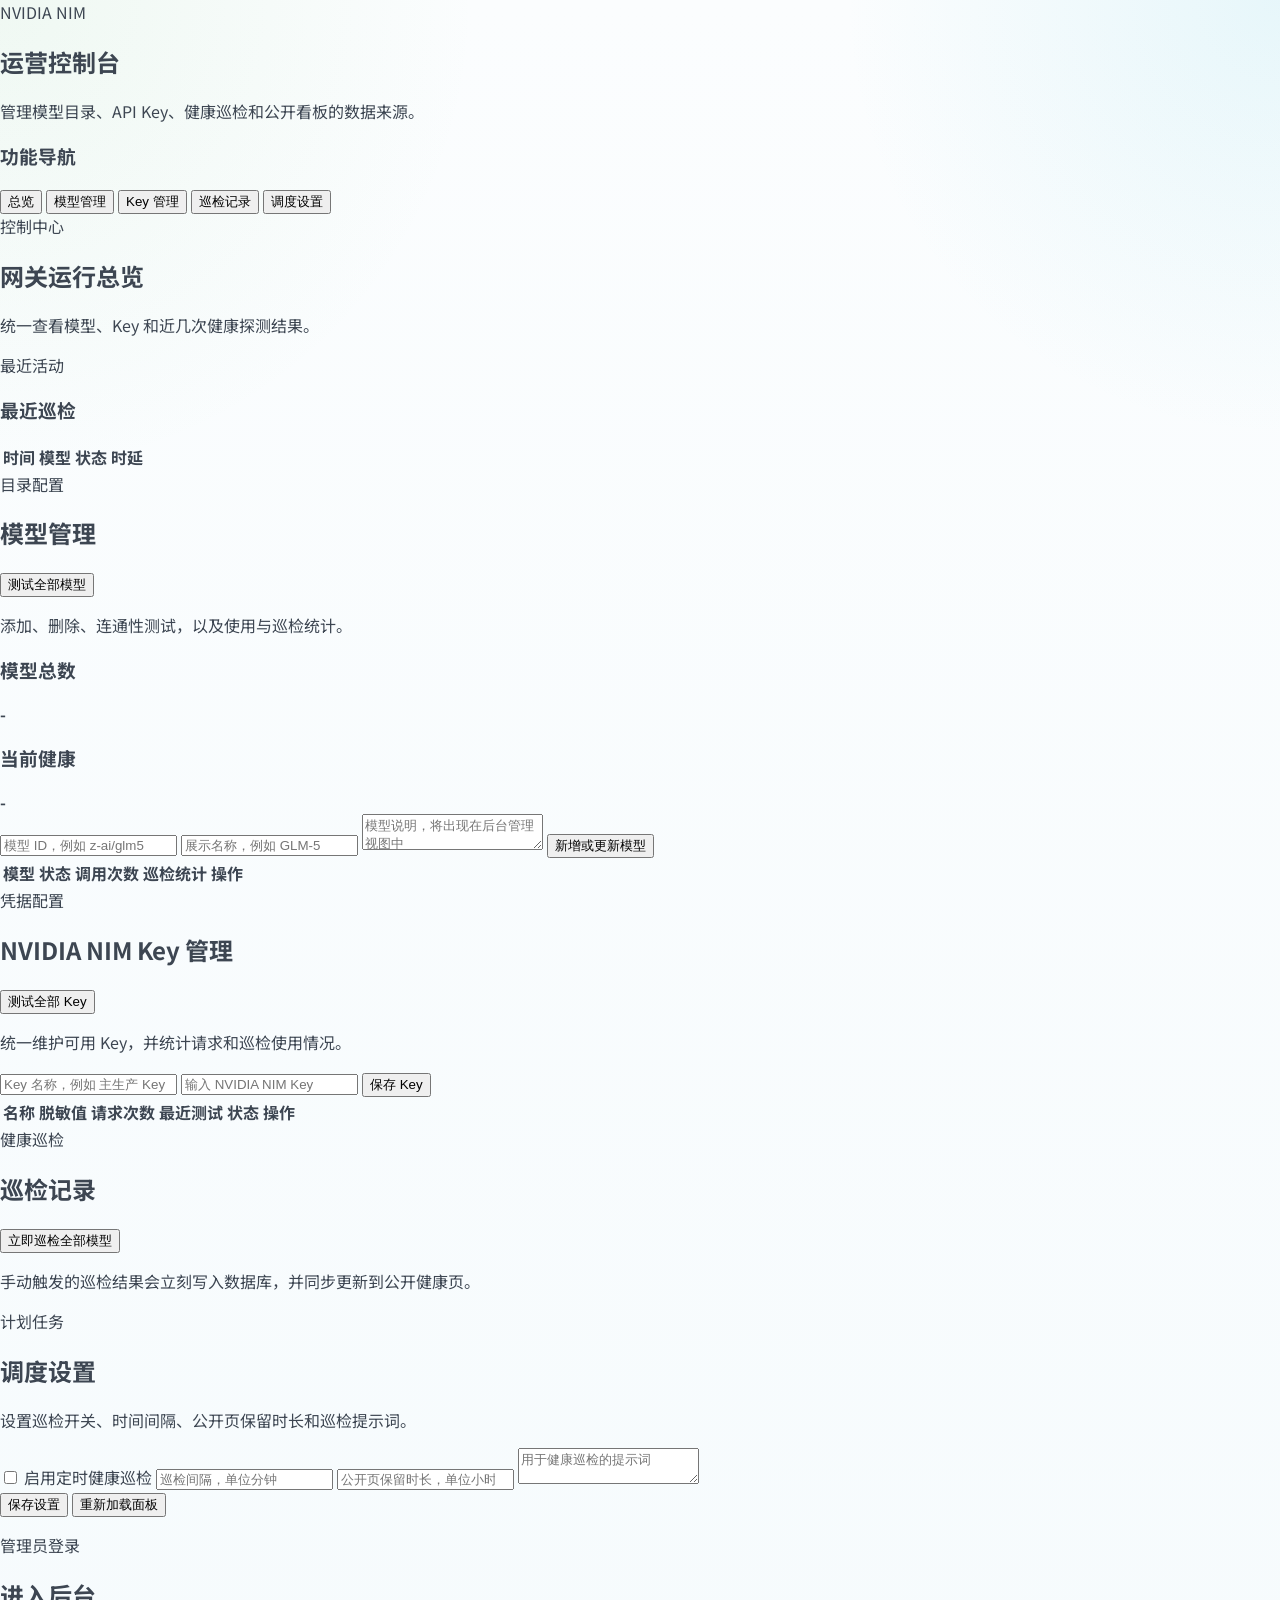
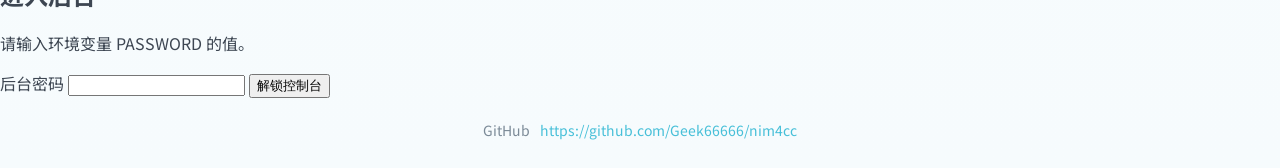
<file: static/admin.html>
﻿<!DOCTYPE html>
<html lang="zh-CN">
  <head>
    <meta charset="UTF-8" />
    <meta http-equiv="Content-Type" content="text/html; charset=utf-8" />
    <meta name="viewport" content="width=device-width, initial-scale=1" />
    <title>NVIDIA NIM 管理后台</title>
    <link rel="preconnect" href="https://fonts.googleapis.com" />
    <link rel="preconnect" href="https://fonts.gstatic.com" crossorigin />
    <link
      href="https://fonts.googleapis.com/css2?family=Space+Grotesk:wght@500;700&family=Noto+Sans+SC:wght@400;500;700;800&display=swap"
      rel="stylesheet"
    />
    <link rel="stylesheet" href="/static/style.css" />
  </head>
  <body class="admin-body">
    <div class="ambient ambient-left"></div>
    <div class="ambient ambient-right"></div>
    <div class="admin-shell">
      <aside class="admin-sidebar">
        <div class="brand-block">
          <span class="hero-badge">NVIDIA NIM</span>
          <h1>运营控制台</h1>
          <p>管理模型目录、API Key、健康巡检和公开看板的数据来源。</p>
        </div>
        <h3>功能导航</h3>
        <button class="sidebar-btn active" data-panel="overview">总览</button>
        <button class="sidebar-btn" data-panel="models">模型管理</button>
        <button class="sidebar-btn" data-panel="keys">Key 管理</button>
        <button class="sidebar-btn" data-panel="health">巡检记录</button>
        <button class="sidebar-btn" data-panel="settings">调度设置</button>
      </aside>

      <section class="admin-content">
        <div class="glass-panel" data-panel="overview">
          <div class="panel-headline">
            <div>
              <span class="section-tag">控制中心</span>
              <h2>网关运行总览</h2>
            </div>
            <p class="status-text">统一查看模型、Key 和近几次健康探测结果。</p>
          </div>
          <div class="section-grid compact-grid" id="overview-metrics"></div>
          <div class="glass-panel sub-panel">
            <div class="panel-headline compact">
              <div>
                <span class="section-tag">最近活动</span>
                <h3>最近巡检</h3>
              </div>
            </div>
            <table class="table">
              <thead>
                <tr>
                  <th>时间</th>
                  <th>模型</th>
                  <th>状态</th>
                  <th>时延</th>
                </tr>
              </thead>
              <tbody id="recent-checks"></tbody>
            </table>
          </div>
        </div>

        <div class="glass-panel hidden" data-panel="models">
          <div class="panel-headline">
            <div>
              <span class="section-tag">目录配置</span>
              <h2>模型管理</h2>
            </div>
            <div class="inline-actions panel-actions">
              <button class="secondary-btn" id="test-all-models" type="button">测试全部模型</button>
            </div>
          </div>
          <p class="status-text">添加、删除、连通性测试，以及使用与巡检统计。</p>
          <div class="section-grid compact-grid">
            <div class="metric-card">
              <h3>模型总数</h3>
              <strong id="model-count">-</strong>
            </div>
            <div class="metric-card">
              <h3>当前健康</h3>
              <strong id="model-healthy">-</strong>
            </div>
          </div>
          <div class="form-grid spaced-top">
            <input id="model-id" placeholder="模型 ID，例如 z-ai/glm5" />
            <input id="model-display-name" placeholder="展示名称，例如 GLM-5" />
            <textarea id="model-description" placeholder="模型说明，将出现在后台管理视图中"></textarea>
            <button id="model-add" type="button">新增或更新模型</button>
          </div>
          <table class="table spaced-top">
            <thead>
              <tr>
                <th>模型</th>
                <th>状态</th>
                <th>调用次数</th>
                <th>巡检统计</th>
                <th>操作</th>
              </tr>
            </thead>
            <tbody id="model-table"></tbody>
          </table>
        </div>

        <div class="glass-panel hidden" data-panel="keys">
          <div class="panel-headline">
            <div>
              <span class="section-tag">凭据配置</span>
              <h2>NVIDIA NIM Key 管理</h2>
            </div>
            <div class="inline-actions panel-actions">
              <button class="secondary-btn" id="test-all-keys" type="button">测试全部 Key</button>
            </div>
          </div>
          <p class="status-text">统一维护可用 Key，并统计请求和巡检使用情况。</p>
          <div class="form-grid compact-grid">
            <input id="key-label" placeholder="Key 名称，例如 主生产 Key" />
            <input id="key-value" placeholder="输入 NVIDIA NIM Key" />
            <button id="key-add" type="button">保存 Key</button>
          </div>
          <table class="table spaced-top">
            <thead>
              <tr>
                <th>名称</th>
                <th>脱敏值</th>
                <th>请求次数</th>
                <th>最近测试</th>
                <th>状态</th>
                <th>操作</th>
              </tr>
            </thead>
            <tbody id="key-table"></tbody>
          </table>
        </div>

        <div class="glass-panel hidden" data-panel="health">
          <div class="panel-headline">
            <div>
              <span class="section-tag">健康巡检</span>
              <h2>巡检记录</h2>
            </div>
            <button id="run-healthcheck" type="button">立即巡检全部模型</button>
          </div>
          <p class="status-text">手动触发的巡检结果会立刻写入数据库，并同步更新到公开健康页。</p>
          <div class="section-grid" id="health-grid"></div>
        </div>

        <div class="glass-panel hidden" data-panel="settings">
          <div class="panel-headline">
            <div>
              <span class="section-tag">计划任务</span>
              <h2>调度设置</h2>
            </div>
            <p class="status-text">设置巡检开关、时间间隔、公开页保留时长和巡检提示词。</p>
          </div>
          <div class="form-grid settings-grid">
            <label class="checkbox-row field-span-full">
              <input id="healthcheck-enabled" type="checkbox" />
              <span>启用定时健康巡检</span>
            </label>
            <input id="healthcheck-interval" type="number" min="5" step="5" placeholder="巡检间隔，单位分钟" />
            <input id="public-history-hours" type="number" min="1" step="1" placeholder="公开页保留时长，单位小时" />
            <textarea id="healthcheck-prompt" placeholder="用于健康巡检的提示词"></textarea>
            <div class="inline-actions settings-actions field-span-full">
              <button id="settings-save" type="button">保存设置</button>
              <button class="secondary-btn" id="refresh-now" type="button">重新加载面板</button>
            </div>
          </div>
          <p class="status-text" id="settings-status"></p>
        </div>
      </section>
    </div>

    <div class="login-overlay" id="login-overlay">
      <div class="login-card">
        <span class="section-tag">管理员登录</span>
        <h2>进入后台</h2>
        <p class="status-text">请输入环境变量 PASSWORD 的值。</p>
        <label for="admin-password">后台密码</label>
        <input type="password" id="admin-password" autocomplete="current-password" />
        <button id="login-btn">解锁控制台</button>
        <p class="status-text" id="login-status"></p>
      </div>
    </div>
    <footer class="page-repo-footer page-repo-footer-admin">
      <span>GitHub</span>
      <a href="https://github.com/Geek66666/nim4cc" target="_blank" rel="noreferrer">https://github.com/Geek66666/nim4cc</a>
    </footer>
    <script src="/static/admin.js" charset="utf-8" defer></script>
  </body>
</html>
</file>
<file: static/style.css>
﻿:root {
  --bg: #f8fbfd;
  --surface: #ffffff;
  --surface-soft: #f1f8fb;
  --surface-muted: #eef6f9;
  --line: #deedf3;
  --line-strong: #c8e5ef;
  --text: #3d4652;
  --muted: #7b8a97;
  --cyan: #57c8df;
  --cyan-deep: #46bfd8;
  --green: #69c36c;
  --yellow: #a8cf6d;
  --orange: #f0ae46;
  --red: #f06d6f;
  --shadow: 0 20px 42px rgba(109, 153, 177, 0.12);
  --font-sans: "Noto Sans SC", "PingFang SC", "Microsoft YaHei", sans-serif;
  --font-display: "Space Grotesk", "Noto Sans SC", sans-serif;
}

* {
  box-sizing: border-box;
}

html,
body {
  min-height: 100%;
}

body {
  margin: 0;
  font-family: var(--font-sans);
  color: var(--text);
  background:
    radial-gradient(circle at top left, rgba(105, 195, 108, 0.08), transparent 22%),
    radial-gradient(circle at top right, rgba(87, 200, 223, 0.12), transparent 20%),
    linear-gradient(180deg, #fbfdfe 0%, #f6fbfd 100%);
}

.health-page-shell,
.catalog-page-shell {
  width: min(1560px, calc(100vw - 56px));
  margin: 0 auto;
  padding: 26px 0 44px;
}

.health-topbar,
.catalog-topbar,
.health-summary-grid,
.health-board-panel,
.catalog-summary-grid,
.catalog-filter-panel,
.catalog-board-panel,
.summary-card,
.provider-card {
  background: var(--surface);
  border: 1px solid var(--line);
  box-shadow: var(--shadow);
}

.health-topbar,
.catalog-topbar,
.health-board-panel,
.catalog-filter-panel,
.catalog-board-panel {
  border-radius: 28px;
}

.health-topbar,
.catalog-topbar {
  display: flex;
  justify-content: space-between;
  align-items: flex-start;
  gap: 20px;
  padding: 26px 30px;
}

.health-topbar h1,
.catalog-topbar h1,
.board-header-row h2,
.health-row-copy h3,
.provider-card h3 {
  font-family: var(--font-display);
}

.health-topbar h1,
.catalog-topbar h1 {
  margin: 12px 0 10px;
  font-size: clamp(30px, 2.5vw, 44px);
  line-height: 1.1;
}

.health-topbar p,
.catalog-topbar p,
.panel-hint,
.provider-card p,
.summary-card p,
.timeline-label,
.board-meta-box span {
  color: var(--muted);
}

.topbar-actions {
  display: flex;
  gap: 14px;
  align-items: center;
  flex-wrap: wrap;
}

.mini-badge {
  display: inline-flex;
  align-items: center;
  padding: 8px 14px;
  border-radius: 999px;
  background: rgba(87, 200, 223, 0.12);
  color: var(--cyan-deep);
  border: 1px solid rgba(87, 200, 223, 0.26);
  font-size: 13px;
  font-weight: 700;
  letter-spacing: 0.05em;
}

.mini-badge.subtle {
  background: var(--surface-soft);
  color: var(--muted);
  border-color: var(--line);
}

.text-nav-link,
.refresh-link,
.provider-filter-btn {
  appearance: none;
  border: 1px solid var(--line-strong);
  background: var(--surface);
  color: var(--text);
  text-decoration: none;
  border-radius: 999px;
  padding: 11px 16px;
  font: inherit;
  cursor: pointer;
}

.text-nav-link:hover,
.refresh-link:hover,
.provider-filter-btn:hover {
  border-color: var(--cyan);
  color: var(--cyan-deep);
}

.health-summary-grid,
.catalog-summary-grid {
  margin-top: 18px;
  display: grid;
  grid-template-columns: repeat(4, minmax(0, 1fr));
  gap: 16px;
  background: transparent;
  border: none;
  box-shadow: none;
}

.summary-card {
  border-radius: 22px;
  padding: 18px 20px;
}

.summary-card span {
  display: block;
  color: var(--muted);
  font-size: 13px;
}

.summary-card strong {
  display: block;
  margin: 10px 0 8px;
  font-family: var(--font-display);
  font-size: 28px;
}

.health-board-panel,
.catalog-filter-panel,
.catalog-board-panel {
  margin-top: 18px;
  padding: 26px 28px;
}

.board-header-row {
  display: flex;
  justify-content: space-between;
  align-items: flex-start;
  gap: 18px;
  flex-wrap: wrap;
  margin-bottom: 18px;
}

.board-header-row h2 {
  margin: 12px 0 0;
  font-size: clamp(24px, 2vw, 34px);
}

.board-meta-box {
  min-width: 200px;
  padding: 14px 16px;
  border-radius: 20px;
  background: var(--surface-soft);
  border: 1px solid var(--line);
}

.board-meta-box strong {
  display: block;
  margin-top: 8px;
  font-family: var(--font-display);
  font-size: 20px;
}

.timeline-header {
  display: grid;
  gap: 8px;
  align-items: center;
  margin: 8px 0 10px;
  min-width: max-content;
}

.timeline-label {
  text-align: center;
  font-size: 12px;
  width: 42px;
}

.timeline-left-placeholder {
  text-align: left;
  width: auto;
}

.health-list {
  display: flex;
  flex-direction: column;
  gap: 12px;
  min-width: max-content;
}

.health-row-card {
  display: grid;
  gap: 20px;
  align-items: center;
  padding: 16px 0;
  border-bottom: 1px solid var(--line);
}

.health-row-card:last-child {
  border-bottom: none;
}

.health-row-summary {
  display: flex;
  align-items: center;
  gap: 14px;
  min-width: 0;
  padding-right: 16px;
}

.health-row-accent {
  width: 18px;
  min-width: 18px;
  height: 84px;
  border-radius: 999px;
  background: var(--cyan);
}

.health-row-copy {
  min-width: 0;
  max-width: 100%;
}

.health-row-copy h3 {
  margin: 0;
  font-size: 22px;
  line-height: 1.3;
  white-space: normal;
  overflow: visible;
  text-overflow: clip;
  overflow-wrap: anywhere;
  word-break: break-word;
}

.health-rate-pill {
  display: inline-flex;
  align-items: center;
  padding: 8px 12px;
  border-radius: 14px;
  font-weight: 800;
  font-size: 14px;
  line-height: 1;
  background: var(--surface-soft);
}

.health-meta-inline {
  display: flex;
  align-items: center;
  gap: 8px;
  flex-wrap: wrap;
  margin-top: 10px;
}

.health-call-pill {
  color: var(--cyan-deep);
  background: rgba(87, 200, 223, 0.14);
  border: 1px solid rgba(87, 200, 223, 0.18);
}

.health-cells {
  display: grid;
  gap: 8px;
  align-items: center;
  justify-content: end;
  width: max-content;
  margin-left: auto;
}

.health-cell {
  width: 42px;
  height: 42px;
  border-radius: 12px;
  border: 3px solid transparent;
  background: var(--surface-muted);
}

.cell-cyan {
  border-color: var(--cyan);
  background: rgba(87, 200, 223, 0.12);
}

.cell-green {
  border-color: var(--green);
  background: rgba(105, 195, 108, 0.1);
}

.cell-orange {
  border-color: var(--orange);
  background: rgba(240, 174, 70, 0.1);
}

.cell-red {
  border-color: var(--red);
  background: rgba(240, 109, 111, 0.1);
}

.cell-empty {
  border-color: transparent;
  background: var(--surface-muted);
}

.status-cyan,
.status-cyan.health-row-accent {
  color: var(--cyan-deep);
  background-color: var(--cyan);
}

.status-green,
.status-green.health-row-accent {
  color: var(--green);
  background-color: var(--green);
}

.status-orange,
.status-orange.health-row-accent {
  color: var(--orange);
  background-color: var(--orange);
}

.status-red,
.status-red.health-row-accent {
  color: var(--red);
  background-color: var(--red);
}

.health-rate-pill.status-cyan { color: var(--cyan-deep); background: rgba(87, 200, 223, 0.14); }
.health-rate-pill.status-green { color: var(--green); background: rgba(105, 195, 108, 0.14); }
.health-rate-pill.status-orange { color: var(--orange); background: rgba(240, 174, 70, 0.14); }
.health-rate-pill.status-red { color: var(--red); background: rgba(240, 109, 111, 0.14); }

.provider-filter-panel {
  display: flex;
  justify-content: space-between;
  align-items: center;
  gap: 18px;
  flex-wrap: wrap;
}

.provider-filter-panel h2 {
  margin: 12px 0 0;
  font-family: var(--font-display);
  font-size: clamp(22px, 2vw, 30px);
}

.provider-filter-bar {
  display: flex;
  gap: 10px;
  flex-wrap: wrap;
}

.provider-filter-btn.active {
  background: rgba(87, 200, 223, 0.12);
  border-color: rgba(87, 200, 223, 0.3);
  color: var(--cyan-deep);
  font-weight: 700;
}

.provider-grid {
  display: grid;
  grid-template-columns: repeat(auto-fit, minmax(280px, 1fr));
  gap: 18px;
}

.provider-card {
  border-radius: 24px;
  padding: 20px;
  display: flex;
  flex-direction: column;
  align-self: stretch;
  min-height: 0;
}

.provider-card-fixed {
  height: 320px;
  min-height: 320px;
  max-height: 320px;
  overflow: hidden;
}

.provider-card-head {
  display: flex;
  justify-content: space-between;
  align-items: flex-start;
  gap: 12px;
  flex: 0 0 auto;
}

.provider-card h3 {
  margin: 0;
  font-size: 24px;
}

.provider-card p {
  margin: 10px 0 0;
}

.provider-card-body {
  display: flex;
  flex: 1 1 auto;
  min-height: 0;
  flex-direction: column;
}

.provider-model-list {
  margin-top: 18px;
  display: flex;
  flex: 1 1 auto;
  flex-direction: column;
  align-items: stretch;
  gap: 10px;
  min-height: 0;
  overflow-y: auto;
  overflow-x: hidden;
  padding-right: 6px;
  scrollbar-gutter: stable;
}

.provider-model-chip {
  display: flex;
  align-items: center;
  min-height: 46px;
  height: 46px;
  padding: 0 14px;
  border-radius: 16px;
  background: var(--surface-soft);
  border: 1px solid var(--line);
  font-family: var(--font-display);
  font-size: 13px;
  line-height: 1;
  color: var(--text);
  white-space: nowrap;
  overflow: hidden;
  text-overflow: ellipsis;
  flex-shrink: 0;
}

.panel-hint {
  margin-top: 16px;
}

.page-repo-footer {
  width: min(1560px, calc(100vw - 56px));
  margin: 0 auto 28px;
  padding: 0 4px;
  display: flex;
  justify-content: center;
  align-items: center;
  gap: 10px;
  flex-wrap: wrap;
  color: var(--muted);
  font-size: 14px;
}

.page-repo-footer a {
  color: var(--cyan-deep);
  text-decoration: none;
  word-break: break-all;
}

.page-repo-footer a:hover {
  text-decoration: underline;
}

.page-repo-footer-admin {
  position: relative;
  z-index: 1;
  margin-top: 22px;
}

@media (max-width: 1200px) {
  .timeline-header,
  .health-row-card,
  .health-cells {
    grid-template-columns: 260px repeat(12, minmax(26px, 1fr));
  }
}

@media (max-width: 980px) {
  .health-page-shell,
  .catalog-page-shell {
    width: min(100vw - 24px, 1560px);
  }

  .page-repo-footer {
    width: min(100vw - 24px, 1560px);
  }

  .health-summary-grid,
  .catalog-summary-grid {
    grid-template-columns: repeat(2, minmax(0, 1fr));
  }

  .timeline-header {
    display: none;
  }

  .health-row-card {
    grid-template-columns: 1fr;
    gap: 14px;
    padding: 18px;
    border: 1px solid var(--line);
    border-radius: 24px;
    background: var(--surface);
  }

}

@media (max-width: 720px) {
  .health-topbar,
  .catalog-topbar,
  .health-board-panel,
  .catalog-filter-panel,
  .catalog-board-panel {
    padding: 20px;
  }

  .health-summary-grid,
  .catalog-summary-grid,
  .provider-grid {
    grid-template-columns: 1fr;
  }

  .topbar-actions,
  .provider-filter-bar {
    width: 100%;
  }

  .text-nav-link,
  .refresh-link,
  .provider-filter-btn {
    width: 100%;
    text-align: center;
  }

  .health-row-summary {
    align-items: flex-start;
  }

  .health-row-accent {
    height: 72px;
  }

  .health-row-copy h3 {
    font-size: 19px;
  }

  .health-cells {
    gap: 6px;
  }

  .health-cell,
  .timeline-label {
    width: 34px;
    height: 34px;
  }

  .page-repo-footer {
    margin-bottom: 22px;
    font-size: 13px;
    text-align: center;
  }
}
</file>
